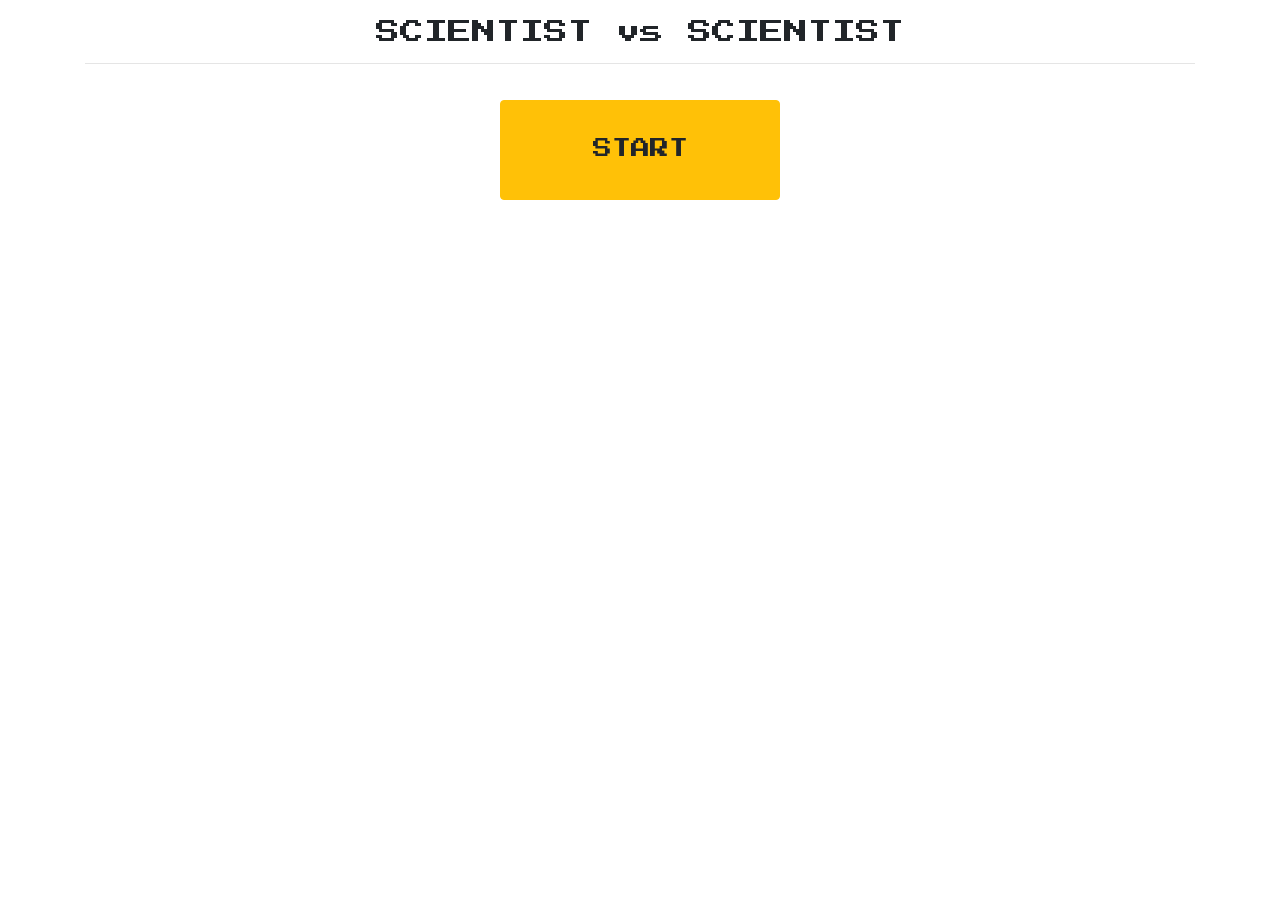
<file: index.html>
<!DOCTYPE html>
<html lang="en">
<head>
	<meta charset="utf-8">
	<meta name="viewport" content="width=device-width, initial-scale=1.0">
	<title>Scientist VS Scientist</title>

	<!-- Bootstrap 4 CDN -->
	<link rel="stylesheet" href="https://stackpath.bootstrapcdn.com/bootstrap/4.2.1/css/bootstrap.min.css">
	<link href="https://fonts.googleapis.com/css?family=Press+Start+2P" rel="stylesheet">
	<link rel="stylesheet" type="text/css" href="assets/styles/style.css">
</head>
<body>

	<div class="container text-center">
		<h1 class="mt-2">SCIENTIST vs SCIENTIST</h1>
		<hr>

		<div id="startButtonContainer" class="row">
			<div class="col-12">
				<button id="startButton" class="btn btn-warning">START</button>
			</div>
		</div>

		<div id="main">
			<div class="row align-items-center">
				<!-- Player 1 -->
				<div class="col-12 col-md-6 mb-3 position-relative">
					<h3 id="name1">Player 1</h3>
					<div class="img-wrapper position-relative">
						<span id="damageP1" class="damage-popup"></span>
						<img class="images img-fluid" id="p1Attack" src="assets/images/einstein.jpg" alt="Einstein">
					</div>
					<div>
						<label for="life01">Life: </label>
						<span id="life01" class="display-4">100</span>
					</div>
					<button id="player01" class="btn btn-primary btn-block my-2" disabled>Attack!</button>
				</div>

				<!-- Player 2 -->
				<div class="col-12 col-md-6 mb-3 position-relative">
					<h3 id="name2">Player 2</h3>
					<div class="img-wrapper position-relative">
						<span id="damageP2" class="damage-popup"></span>
						<img class="images img-fluid" id="p2Attack" src="assets/images/tesla.jpg" alt="Tesla">
					</div>
					<div>
						<label for="life02">Life: </label>
						<span id="life02" class="display-4">100</span>
					</div>
					<button id="player02" class="btn btn-danger btn-block my-2" disabled>Attack!</button>
				</div>
			</div>

			<hr>

			<div class="row">
				<div class="col-12 my-2">
					<button id="play" class="btn btn-info btn-lg">Roll / Play</button>
					<h4 id="result" class="mt-3"></h4>
				</div>
			</div>

            <div class="row text-center">
               <div class="col-lg-12">
                  <!--<button id="play" class="btn btn-info mb-4">Play</button> -->
                     <h4 id="result"></h4>
                     <!-- Play Again Button (Hidden by default) -->
                  <button id="reset" class="btn btn-success btn-lg mt-3" style="display: none;">PLAY AGAIN</button>
               </div>
            </div>
			
		</div>
	</div>

	<!-- jQuery CDN -->
	<script src="https://ajax.googleapis.com/ajax/libs/jquery/3.6.0/jquery.min.js"></script>
	<!-- Popper & Bootstrap JS -->
	<script src="https://cdnjs.cloudflare.com/ajax/libs/popper.js/1.14.6/umd/popper.min.js"></script>
	<script src="https://stackpath.bootstrapcdn.com/bootstrap/4.2.1/js/bootstrap.min.js"></script>

	<!-- Local Script -->
	<script src="assets/scripts/game2.js"></script>
</body>
</html>
</file>
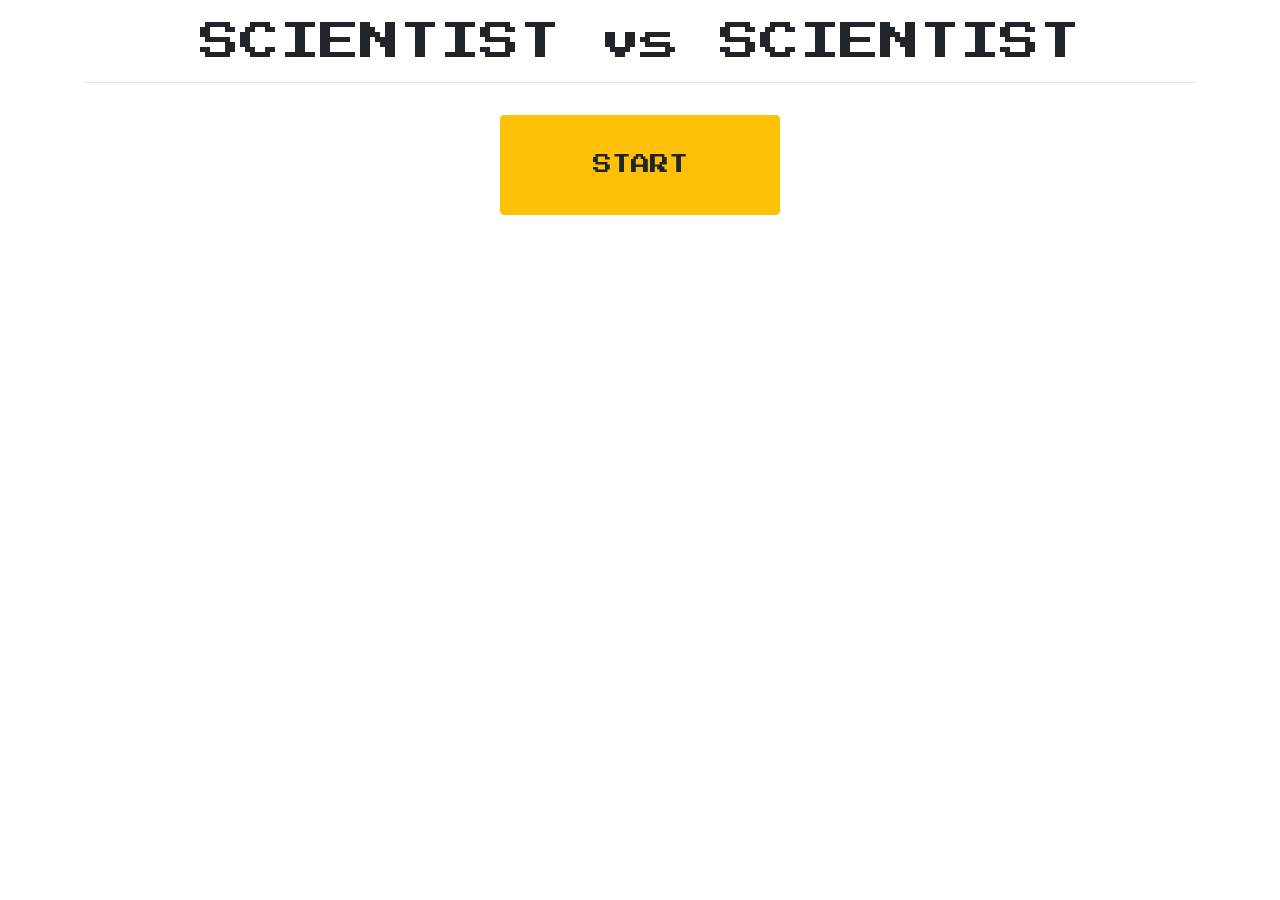
<file: game.html>
<!DOCTYPE html>
<html>
<head>
	<meta charset="utf-8">
	<meta name="viewport" content="width=device-width, initial-scale=1.0, maximum-scale=1.0">
	<meta http-equiv="X-UA-Compatible" content="IE-Edge">
	<title>Scientist VS &middot; Scientist</title>
	<link rel="stylesheet" type="text/css" href="assets/styles/style.css">
	<!-- local file version of bootstrap -->
	<!-- <link rel="stylesheet" type="text/css" href="assets/styles/bootstrap/bootstrap.css"> -->

	<!-- bootstrap CSS CDN -->
	<link rel="stylesheet" href="https://stackpath.bootstrapcdn.com/bootstrap/4.2.1/css/bootstrap.min.css" integrity="sha384-GJzZqFGwb1QTTN6wy59ffF1BuGJpLSa9DkKMp0DgiMDm4iYMj70gZWKYbI706tWS" crossorigin="anonymous">

	<link href="https://fonts.googleapis.com/css?family=Press+Start+2P" rel="stylesheet">
</head>
<body>

	<div class="container">
		<h1 class="text-center mt-2">SCIENTIST vs SCIENTIST</h1>
		<hr>
		<div id="main">
			<div class=row>
				<div class="col-lg-6">
					<h3 id="name1">player 1</h3>
					<img class="images" id="p1Attack" src="assets/images/einstein.jpg">
					<label for="life01">Life: </label>
					<span id="life01" class="display-4">100</span>
				</div>
				<div class="col-lg-6">
					<h3 id="name2">player 2</h3>
					<img class="images" id="p2Attack" src="assets/images/tesla.jpg">
					<label for="life02">Life: </label>
					<span id="life02" class="display-4">100</span>
				</div>
			</div>
			<hr>
			<div class="row">
				<div class="col-lg-4 offset-lg-2">
					<button id="player01" class="btn btn-primary" disabled="true">Attack!</button>
				</div>
				<div class="col-lg-4 offset-lg-2">
					<button id="player02" class="btn btn-danger" disabled="true">Attack!</button>
				</div>
			</div>
			<div class="row text-center">
				<div class="col-lg-12">
					<button id="play" class="btn btn-info mb-4">Play</button>
					<h4 id="result"></h4>
				</div>
			</div>
		</div>
			<div class="row text-center">
				<div class="col-lg-12">
					<button id="startButton" class="btn btn-warning mt-3">START</button>
				</div>
			</div>
	</div>

	<!-- jQuery -->
	<script src="https://ajax.googleapis.com/ajax/libs/jquery/3.6.0/jquery.min.js"></script>
	<!--<script src="http://code.jquery.com/jquery-3.3.1.min.js"integrity="sha256-FgpCb/KJQlLNfOu91ta32o/NMZxltwRo8QtmkMRdAu8=" crossorigin="anonymous"></script> -->

	<!-- popper -->
	<script src="https://cdnjs.cloudflare.com/ajax/libs/popper.js/1.14.6/umd/popper.min.js" integrity="sha384-wHAiFfRlMFy6i5SRaxvfOCifBUQy1xHdJ/yoi7FRNXMRBu5WHdZYu1hA6ZOblgut" crossorigin="anonymous"></script>

	<!-- bootstrap js CDN -->
	<script src="https://stackpath.bootstrapcdn.com/bootstrap/4.2.1/js/bootstrap.min.js" integrity="sha384-B0UglyR+jN6CkvvICOB2joaf5I4l3gm9GU6Hc1og6Ls7i6U/mkkaduKaBhlAXv9k" crossorigin="anonymous"></script>

	<script type="text/javascript" src="assets/scripts/game2.js"></script>
	<!-- <script type="text/javascript" src="assets/scripts/index.js"></script> -->
</body>
</html>
</file>
<file: assets/styles/style.css>
* {
	margin: 0;
	padding: 0;
	box-sizing: border-box;
	font-family: 'Press Start 2P', cursive;
}

body {
	padding: 10px;
}

/* Gray styling for ALL disabled buttons */
button:disabled,
button[disabled] {
	background-color: #6c757d !important;
	border-color: #6c757d !important;
	color: #d3d3d3 !important;
	opacity: 0.65;
	cursor: not-allowed;
}

/* Images sizing */
.images {
	width: 100%;
	max-width: 250px;
	height: auto;
	display: block;
	margin: 10px auto;
	object-fit: contain;
}

.img-wrapper {
	display: inline-block;
	position: relative;
}

/* Floating Damage Popup */
.damage-popup {
	display: none;
	position: absolute;
	top: 10%;
	left: 50%;
	transform: translateX(-50%);
	color: #ff0000;
	font-size: 1.8rem;
	font-weight: bold;
	text-shadow: 2px 2px 0px #000;
	z-index: 10;
	pointer-events: none;
}

/* Start Button Responsive */
#startButton {
	width: 100%;
	max-width: 280px;
	height: 100px;
	font-size: 1.2rem;
	margin: 20px auto;
}

/* Typography */
h1 {
	font-size: 1.5rem;
}

h3 {
	font-size: 1rem;
	text-align: center;
}

.display-4 {
	font-size: 1.8rem;
}

#result {
	font-size: 1rem;
	margin-top: 15px;
}

#main {
	display: none;
}
</file>
